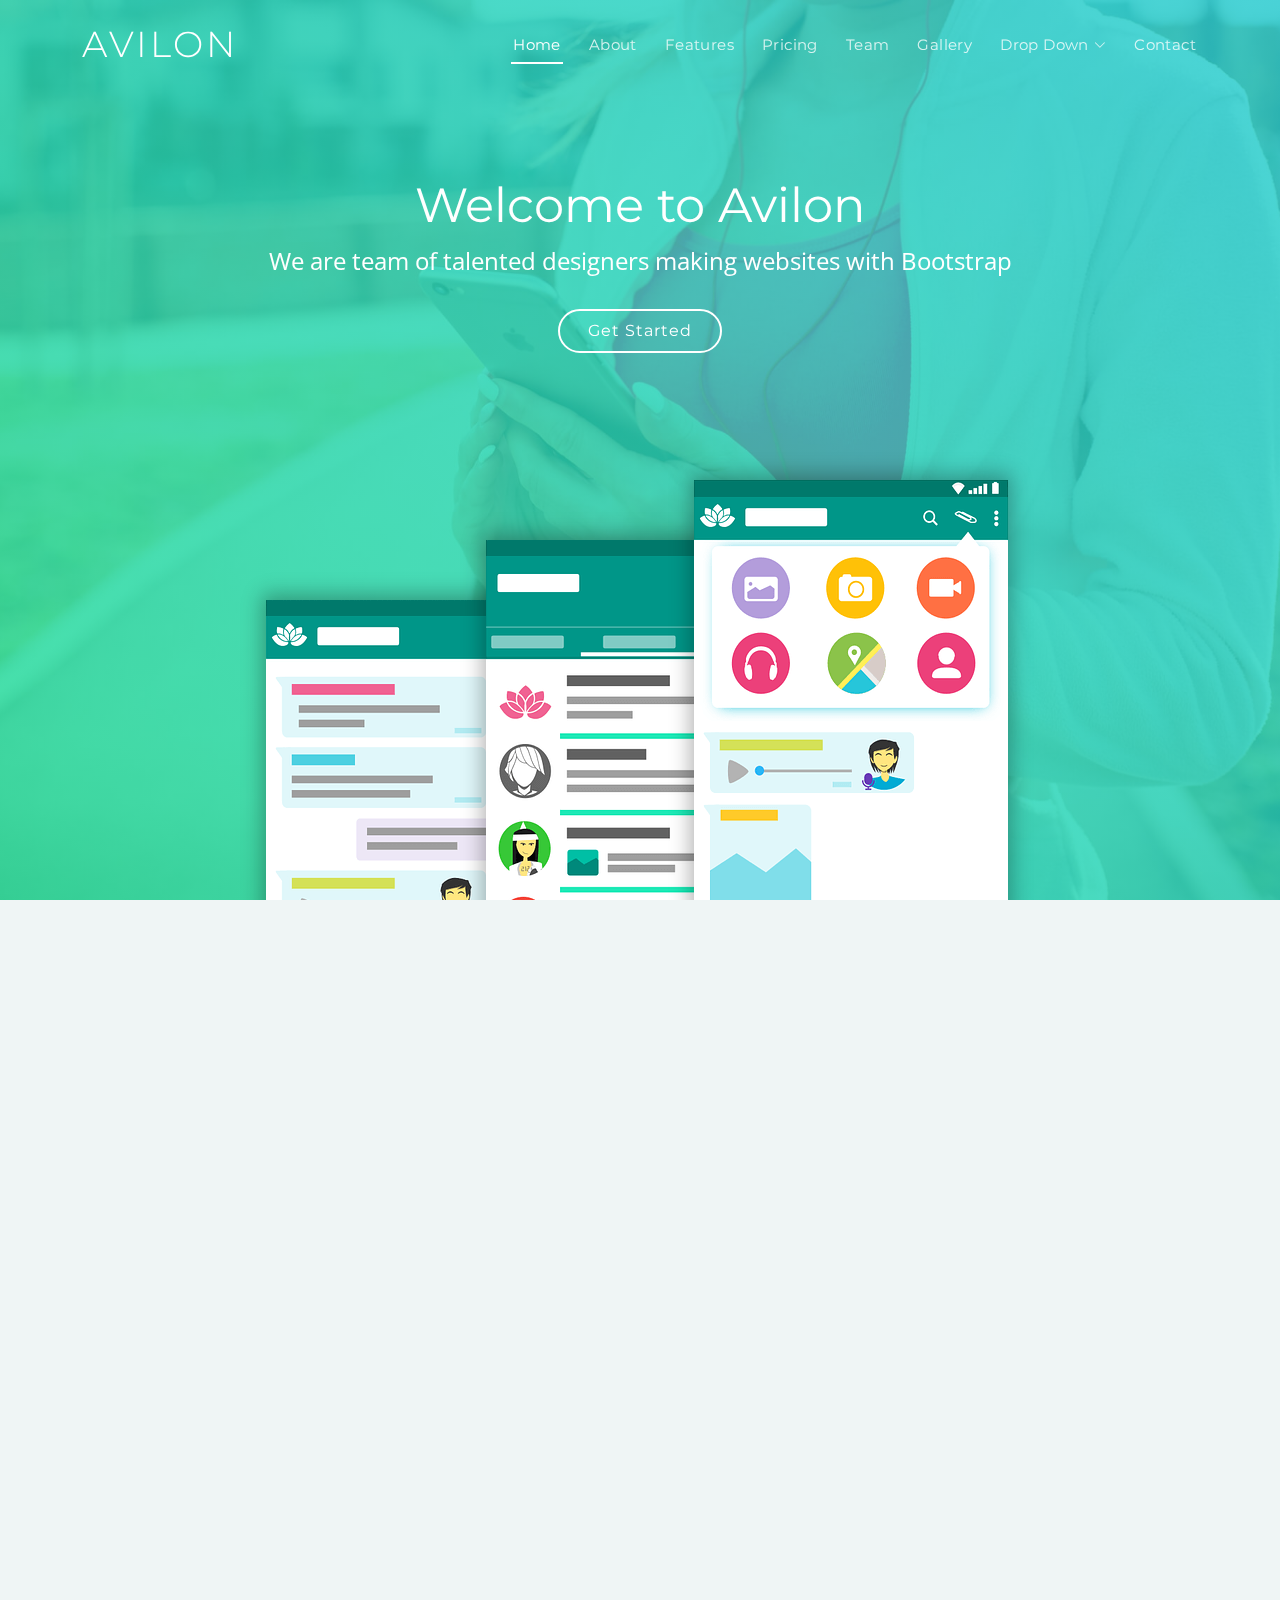
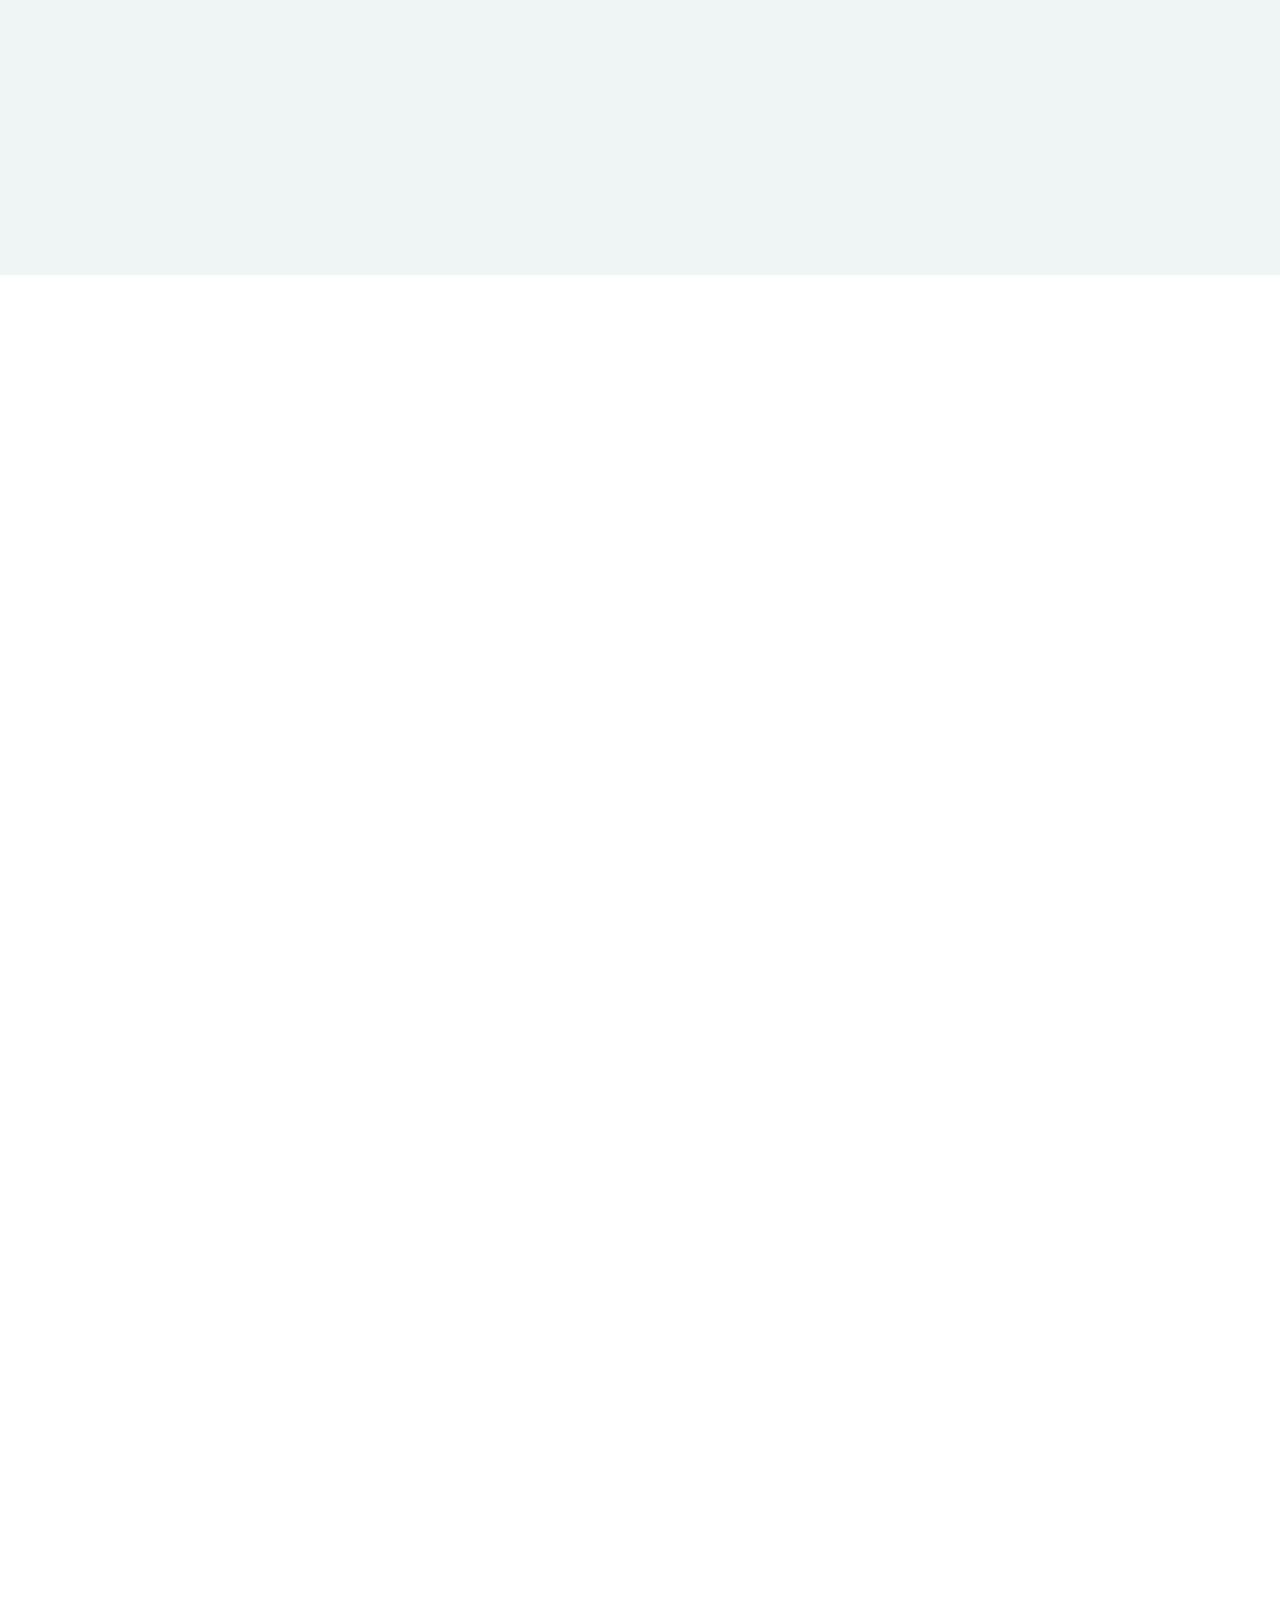
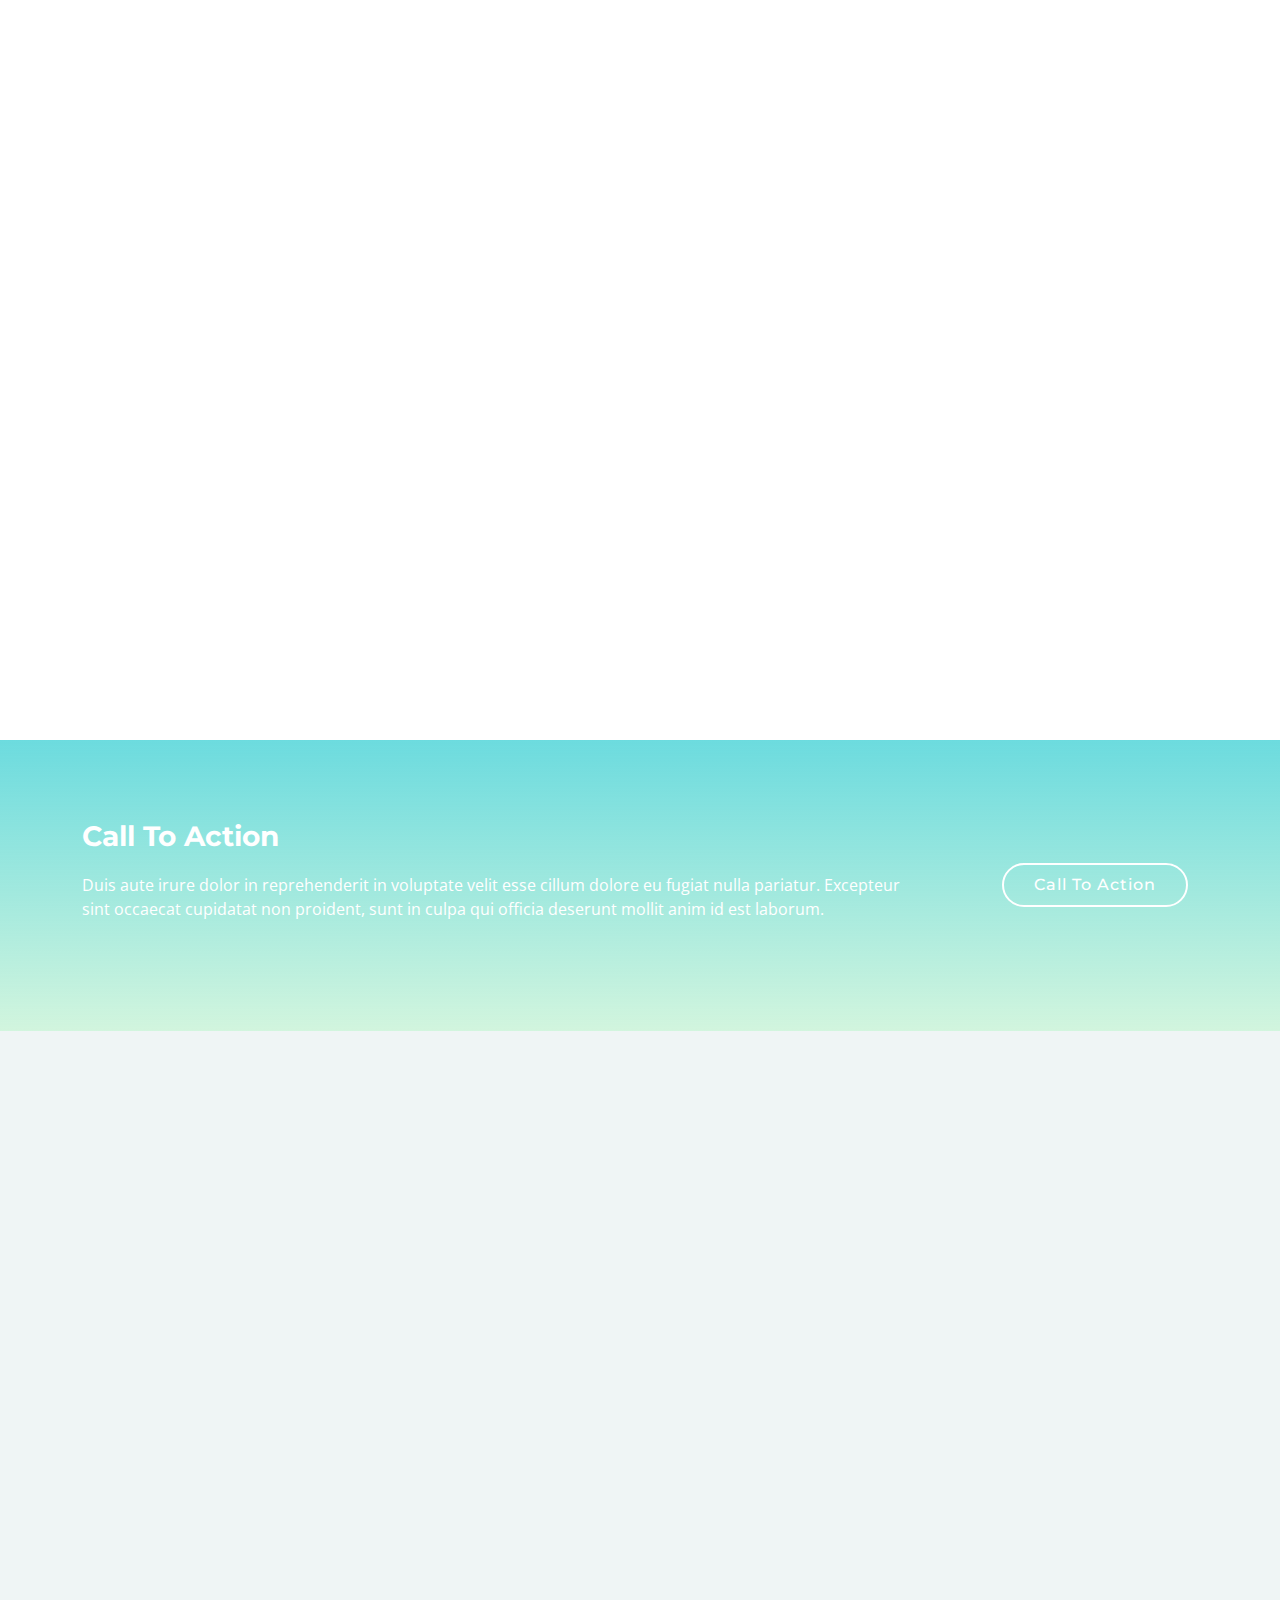
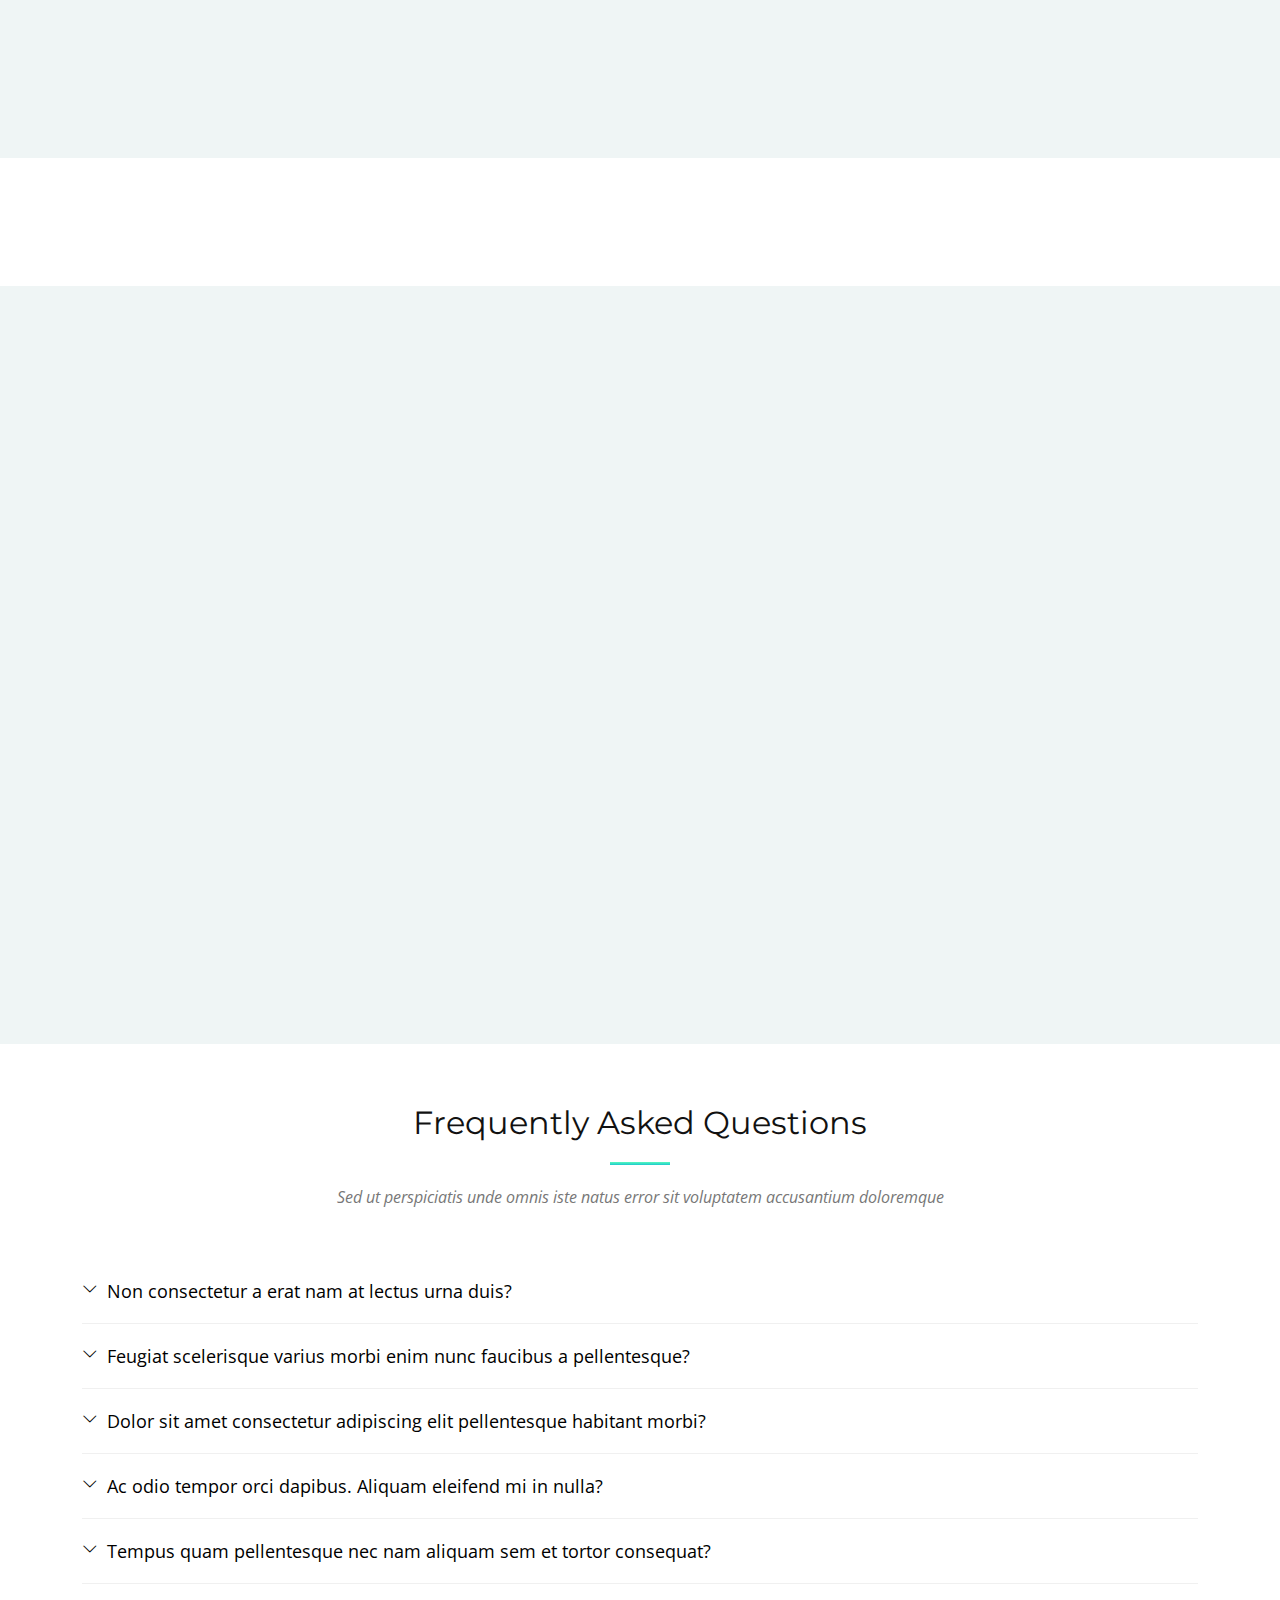
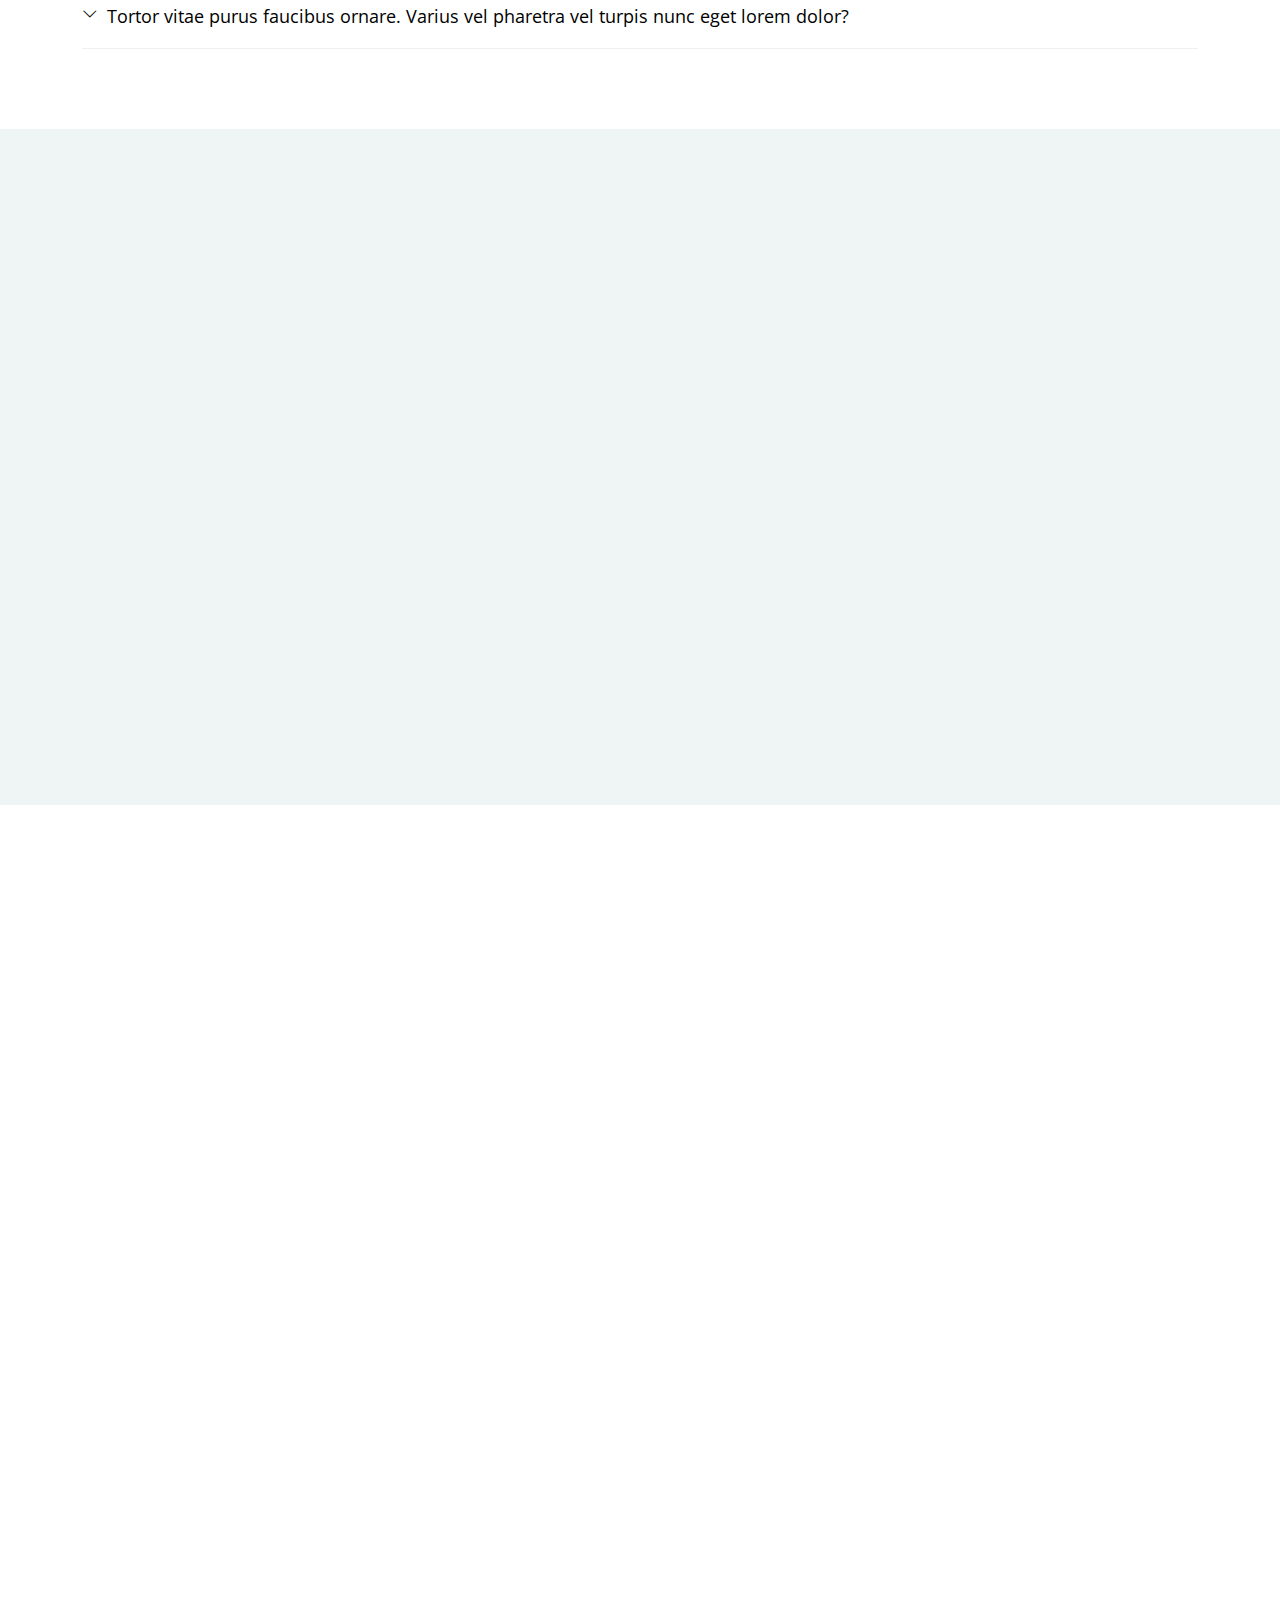
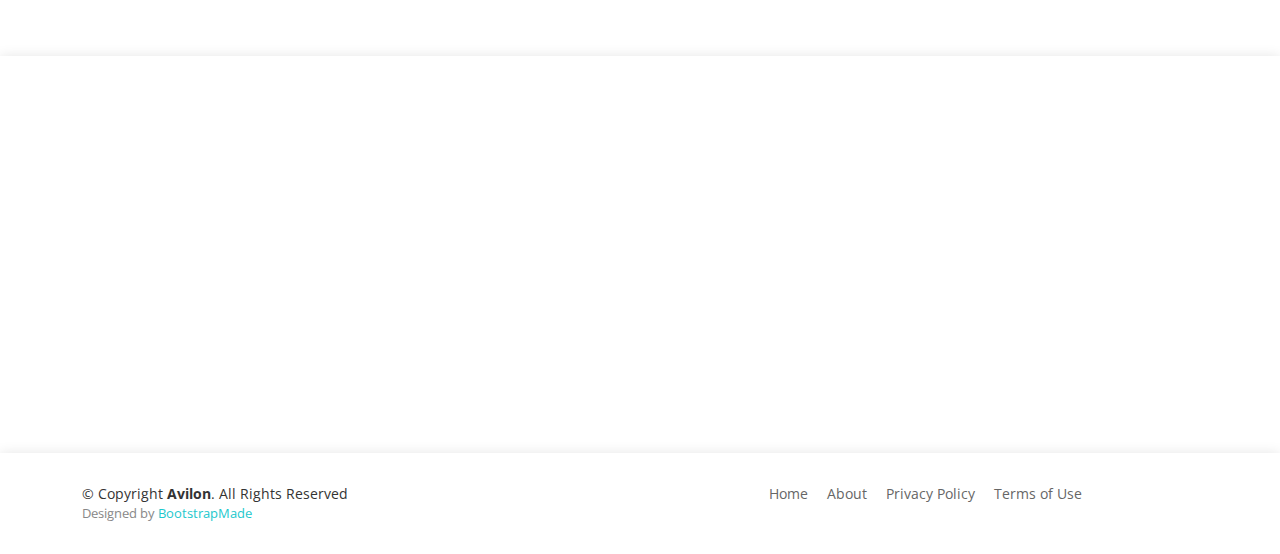
<file: index.html>
<!DOCTYPE html>
<html lang="en">

<head>
  <meta charset="utf-8">
  <meta content="width=device-width, initial-scale=1.0" name="viewport">

  <title>business </title>
  <meta content="" name="description">
  <meta content="" name="keywords">

  <!-- Favicons -->
  <link href="assets/img/favicon.png" rel="icon">
  <link href="assets/img/apple-touch-icon.png" rel="apple-touch-icon">

  <!-- Google Fonts -->
  <link href="https://fonts.googleapis.com/css?family=Montserrat:300,400,500,700|Open+Sans:300,300i,400,400i,700,700i" rel="stylesheet">

  <!-- Vendor CSS Files -->
  <link href="assets/vendor/aos/aos.css" rel="stylesheet">
  <link href="assets/vendor/bootstrap/css/bootstrap.min.css" rel="stylesheet">
  <link href="assets/vendor/bootstrap-icons/bootstrap-icons.css" rel="stylesheet">
  <link href="assets/vendor/glightbox/css/glightbox.min.css" rel="stylesheet">

  <!-- Template Main CSS File -->
  <link href="assets/css/style.css" rel="stylesheet">

  <!-- =======================================================
  * Template Name: Avilon - v4.6.0
  * Template URL: https://bootstrapmade.com/avilon-bootstrap-landing-page-template/
  * Author: BootstrapMade.com
  * License: https://bootstrapmade.com/license/
  ======================================================== -->
</head>

<body>

  <!-- ======= Header ======= -->
  <header id="header" class="fixed-top d-flex align-items-center header-transparent">
    <div class="container d-flex justify-content-between align-items-center">

      <div id="logo">
        <h1><a href="index.html">Avilon</a></h1>
        <!-- Uncomment below if you prefer to use an image logo -->
        <!-- <a href="index.html"><img src="assets/img/logo.png" alt=""></a> -->
      </div>

      <nav id="navbar" class="navbar">
        <ul>
          <li><a class="nav-link scrollto active" href="#hero">Home</a></li>
          <li><a class="nav-link scrollto" href="#about">About</a></li>
          <li><a class="nav-link scrollto" href="#features">Features</a></li>
          <li><a class="nav-link scrollto" href="#pricing">Pricing</a></li>
          <li><a class="nav-link scrollto" href="#team">Team</a></li>
          <li><a class="nav-link scrollto" href="#gallery">Gallery</a></li>
          <li class="dropdown"><a href="#"><span>Drop Down</span> <i class="bi bi-chevron-down"></i></a>
            <ul>
              <li><a href="#">Drop Down 1</a></li>
              <li class="dropdown"><a href="#"><span>Deep Drop Down</span> <i class="bi bi-chevron-right"></i></a>
                <ul>
                  <li><a href="#">Deep Drop Down 1</a></li>
                  <li><a href="#">Deep Drop Down 2</a></li>
                  <li><a href="#">Deep Drop Down 3</a></li>
                  <li><a href="#">Deep Drop Down 4</a></li>
                  <li><a href="#">Deep Drop Down 5</a></li>
                </ul>
              </li>
              <li><a href="#">Drop Down 2</a></li>
              <li><a href="#">Drop Down 3</a></li>
              <li><a href="#">Drop Down 4</a></li>
            </ul>
          </li>
          <li><a class="nav-link scrollto" href="#contact">Contact</a></li>
        </ul>
        <i class="bi bi-list mobile-nav-toggle"></i>
      </nav><!-- .navbar -->
    </div>
  </header><!-- End Header -->

  <!-- ======= Hero Section ======= -->
  <section id="hero">

    <div class="hero-text" data-aos="zoom-out">
      <h2>Welcome to Avilon</h2>
      <p>We are team of talented designers making websites with Bootstrap</p>
      <a href="#about" class="btn-get-started scrollto">Get Started</a>
    </div>

    <div class="product-screens">

      <div class="product-screen-1" data-aos="fade-up" data-aos-delay="400">
        <img src="assets/img/product-screen-1.png" alt="">
      </div>

      <div class="product-screen-2" data-aos="fade-up" data-aos-delay="200">
        <img src="assets/img/product-screen-2.png" alt="">
      </div>

      <div class="product-screen-3" data-aos="fade-up">
        <img src="assets/img/product-screen-3.png" alt="">
      </div>

    </div>

  </section><!-- End Hero Section -->

  <main id="main">

    <!-- ======= About Section ======= -->
    <section id="about" class="section-bg">
      <div class="container-fluid" data-aos="fade-up">
        <div class="section-header">
          <h3 class="section-title">About Us</h3>
          <span class="section-divider"></span>
          <p class="section-description">
            Sed ut perspiciatis unde omnis iste natus error sit voluptatem accusantium doloremque<br>
            sunt in culpa qui officia deserunt mollit anim id est laborum
          </p>
        </div>

        <div class="row">
          <div class="col-lg-6 about-img" data-aos="fade-right" dat-aos-delay="100">
            <img src="assets/img/about-img.jpg" alt="">
          </div>

          <div class="col-lg-6 content" data-aos="fade-left" dat-aos-delay="100">
            <h2>Lorem ipsum dolor sit amet, consectetur adipiscing elite storium paralate</h2>
            <h3>Excepteur sint occaecat cupidatat non proident, sunt in culpa qui officia deserunt mollit anim id est laborum.</h3>
            <p>
              Lorem ipsum dolor sit amet, consectetur adipiscing elit, sed do eiusmod tempor incididunt ut labore et dolore magna aliqua ullamco laboris nisi ut aliquip ex ea commodo consequat.
            </p>

            <ul>
              <li><i class="bi bi-check-circle"></i> Ullamco laboris nisi ut aliquip ex ea commodo consequat.</li>
              <li><i class="bi bi-check-circle"></i> Duis aute irure dolor in reprehenderit in voluptate velit.</li>
              <li><i class="bi bi-check-circle"></i> Ullamco laboris nisi ut aliquip ex ea commodo consequat. Duis aute irure dolor in reprehenderit in voluptate trideta storacalaperda mastiro dolore eu fugiat nulla pariatur.</li>
            </ul>

            <p>
              Ullamco laboris nisi ut aliquip ex ea commodo consequat. Duis aute irure dolor in reprehenderit in voluptate velit esse cillum dolore eu fugiat nulla pariatur. Excepteur sint occaecat cupidatat non proident, sunt in culpa qui officia deserunt mollit anim id est laborum Libero justo laoreet sit amet cursus sit amet dictum sit. Commodo sed egestas egestas fringilla phasellus faucibus scelerisque eleifend donec
            </p>
          </div>
        </div>

      </div>
    </section><!-- End About Section -->

    <!-- ======= Featuress Section ======= -->
    <section id="features">
      <div class="container" data-aos="fade-up">

        <div class="row">

          <div class="col-lg-8 offset-lg-4">
            <div class="section-header">
              <h3 class="section-title">Product Featuress</h3>
              <span class="section-divider"></span>
            </div>
          </div>

          <div class="col-lg-4 col-md-5 features-img">
            <img src="assets/img/product-features.png" alt="" data-aos="fade-right">
          </div>

          <div class="col-lg-8 col-md-7 ">

            <div class="row">

              <div class="col-lg-6 col-md-6 box" data-aos="fade-up">
                <div class="icon"><i class="bi bi-briefcase"></i></div>
                <h4 class="title"><a href="">Lorem Ipsum</a></h4>
                <p class="description">Voluptatum deleniti atque corrupti quos dolores et quas molestias excepturi sint occaecati cupiditate non provident clarida perendo.</p>
              </div>
              <div class="col-lg-6 col-md-6 box" data-aos="fade-up">
                <div class="icon"><i class="bi bi-card-checklist"></i></div>
                <h4 class="title"><a href="">Dolor Sitema</a></h4>
                <p class="description">Minim veniam, quis nostrud exercitation ullamco laboris nisi ut aliquip ex ea commodo consequat tarad limino ata noble dynala mark.</p>
              </div>
              <div class="col-lg-6 col-md-6 box" data-aos="fade-up" dat-aos-delay="100">
                <div class="icon"><i class="bi bi-binoculars"></i></div>
                <h4 class="title"><a href="">Sed ut perspiciatis</a></h4>
                <p class="description">Duis aute irure dolor in reprehenderit in voluptate velit esse cillum dolore eu fugiat nulla pariatur teleca starter sinode park ledo.</p>
              </div>
              <div class="col-lg-6 col-md-6 box" data-aos="fade-up" data-aos-delay="100">
                <div class="icon"><i class="bi bi-brightness-high"></i></div>
                <h4 class="title"><a href="">Magni Dolores</a></h4>
                <p class="description">Excepteur sint occaecat cupidatat non proident, sunt in culpa qui officia deserunt mollit anim id est laborum dinoun trade capsule.</p>
              </div>
            </div>

          </div>

        </div>

      </div>

    </section><!-- End Featuress Section -->

    <!-- ======= Advanced Featuress Section ======= -->
    <section id="advanced-features">

      <div class="features-row section-bg" data-aos="fade-up">
        <div class="container">
          <div class="row">
            <div class="col-12">
              <img class="advanced-feature-img-right wow fadeInRight" src="assets/img/advanced-feature-1.jpg" alt="">
              <div>
                <h2>Duis aute irure dolor in reprehenderit in voluptate velit esse</h2>
                <h3>Excepteur sint occaecat cupidatat non proident, sunt in culpa qui officia deserunt mollit anim id est laborum.</h3>
                <p>Lorem ipsum dolor sit amet, consectetur adipiscing elit, sed do eiusmod tempor incididunt ut labore et dolore magna aliqua. Ut enim ad minim veniam.</p>
                <p>Quis nostrud exercitation ullamco laboris nisi ut aliquip ex ea commodo consequat. Duis aute irure dolor in reprehenderit in voluptate velit esse cillum dolore eu fugiat nulla pariatur. Excepteur sint occaecat cupidatat non proident, sunt in culpa qui officia deserunt mollit anim id est laborum.</p>
              </div>
            </div>
          </div>
        </div>
      </div>

      <div class="features-row" data-aos="fade-up">
        <div class="container">
          <div class="row">
            <div class="col-12">
              <img class="advanced-feature-img-left" src="assets/img/advanced-feature-2.jpg" alt="">
              <div>
                <h2>Duis aute irure dolor in reprehenderit in voluptate velit esse</h2>
                <i class="bi bi-calendar4-week"></i>
                <p>Lorem ipsum dolor sit amet, consectetur adipiscing elit, sed do eiusmod tempor incididunt ut labore et dolore magna aliqua. Ut enim ad minim veniam.</p>
                <i class="bi bi-bar-chart"></i>
                <p>Quis nostrud exercitation ullamco laboris nisi ut aliquip ex ea commodo consequat. Duis aute irure dolor in reprehenderit in voluptate velit esse cillum.</p>
                <i class="bi bi-brightness-high"></i>
                <p>Quis nostrud exercitation ullamco laboris nisi ut aliquip ex ea commodo consequat. Duis aute irure dolor in reprehenderit in voluptate velit esse cillum.</p>
              </div>
            </div>
          </div>
        </div>
      </div>

      <div class="features-row section-bg" data-aos="fade-up">
        <div class="container">
          <div class="row">
            <div class="col-12">
              <img class="advanced-feature-img-right wow fadeInRight" src="assets/img/advanced-feature-3.jpg" alt="">
              <div>
                <h2>Duis aute irure dolor in reprehenderit in voluptate velit esse</h2>
                <h3>Excepteur sint occaecat cupidatat non proident, sunt in culpa qui officia deserunt mollit anim id est laborum.</h3>
                <p>Lorem ipsum dolor sit amet, consectetur adipiscing elit, sed do eiusmod tempor incididunt ut labore et dolore magna aliqua. Ut enim ad minim veniam</p>
                <i class="bi bi-binoculars"></i>
                <p>Quis nostrud exercitation ullamco laboris nisi ut aliquip ex ea commodo consequat. Duis aute irure dolor in reprehenderit in voluptate velit esse cillum dolore eu fugiat nulla pariatur. Excepteur sint occaecat cupidatat non proident, sunt in culpa qui officia deserunt mollit anim id est laborum.</p>
              </div>
            </div>
          </div>
        </div>
      </div>
    </section><!-- End Advanced Featuress Section -->

    <!-- ======= Call To Action Section ======= -->
    <section id="call-to-action">
      <div class="container">
        <div class="row">
          <div class="col-lg-9 text-center text-lg-start">
            <h3 class="cta-title">Call To Action</h3>
            <p class="cta-text"> Duis aute irure dolor in reprehenderit in voluptate velit esse cillum dolore eu fugiat nulla pariatur. Excepteur sint occaecat cupidatat non proident, sunt in culpa qui officia deserunt mollit anim id est laborum.</p>
          </div>
          <div class="col-lg-3 cta-btn-container text-center">
            <a class="cta-btn align-middle" href="#">Call To Action</a>
          </div>
        </div>

      </div>
    </section><!-- End Call To Action Section -->

    <!-- ======= More Features Section ======= -->
    <section id="more-features" class="section-bg">
      <div class="container" data-aos="fade-up">

        <div class="section-header">
          <h3 class="section-title">More Features</h3>
          <span class="section-divider"></span>
          <p class="section-description">Sed ut perspiciatis unde omnis iste natus error sit voluptatem accusantium doloremque</p>
        </div>

        <div class="row gy-4">

          <div class="col-lg-6">
            <div class="box">
              <div class="icon"><i class="bi bi-briefcase"></i></div>
              <h4 class="title"><a href="">Lorem Ipsum</a></h4>
              <p class="description">Voluptatum deleniti atque corrupti quos dolores et quas molestias excepturi sint occaecati cupiditate non provident etiro rabeta lingo.</p>
            </div>
          </div>

          <div class="col-lg-6">
            <div class="box">
              <div class="icon"><i class="bi bi-card-checklist"></i></div>
              <h4 class="title"><a href="">Dolor Sitema</a></h4>
              <p class="description">Minim veniam, quis nostrud exercitation ullamco laboris nisi ut aliquip ex ea commodo consequat tarad limino ata nodera clas.</p>
            </div>
          </div>

          <div class="col-lg-6">
            <div class="box">
              <div class="icon"><i class="bi bi-bar-chart"></i></div>
              <h4 class="title"><a href="">Sed ut perspiciatis</a></h4>
              <p class="description">Duis aute irure dolor in reprehenderit in voluptate velit esse cillum dolore eu fugiat nulla pariatur trinige zareta lobur trade.</p>
            </div>
          </div>

          <div class="col-lg-6">
            <div class="box">
              <div class="icon"><i class="bi bi-binoculars"></i></div>
              <h4 class="title"><a href="">Magni Dolores</a></h4>
              <p class="description">Excepteur sint occaecat cupidatat non proident, sunt in culpa qui officia deserunt mollit anim id est laborum rideta zanox satirente madera</p>
            </div>
          </div>

        </div>
      </div>
    </section><!-- End More Features Section -->

    <!-- ======= Clients Section ======= -->
    <section id="clients">
      <div class="container" data-aos="fade-up">

        <div class="row">

          <div class="col-md-2">
            <img src="assets/img/clients/client-1.png" alt="">
          </div>

          <div class="col-md-2">
            <img src="assets/img/clients/client-2.png" alt="">
          </div>

          <div class="col-md-2">
            <img src="assets/img/clients/client-3.png" alt="">
          </div>

          <div class="col-md-2">
            <img src="assets/img/clients/client-4.png" alt="">
          </div>

          <div class="col-md-2">
            <img src="assets/img/clients/client-5.png" alt="">
          </div>

          <div class="col-md-2">
            <img src="assets/img/clients/client-6.png" alt="">
          </div>

        </div>
      </div>
    </section><!-- End Clients Section -->

    <!-- ======= Pricing Section ======= -->
    <section id="pricing" class="section-bg">
      <div class="container" data-aos="fade-up">

        <div class="section-header">
          <h3 class="section-title">Pricing</h3>
          <span class="section-divider"></span>
          <p class="section-description">Sed ut perspiciatis unde omnis iste natus error sit voluptatem accusantium doloremque</p>
        </div>

        <div class="row">

          <div class="col-lg-4 col-md-6">
            <div class="box">
              <h3>Free</h3>
              <h4><sup>$</sup>0<span> month</span></h4>
              <ul>
                <li><i class="bi bi-check-circle"></i> Quam adipiscing vitae proin</li>
                <li><i class="bi bi-check-circle"></i> Nec feugiat nisl pretium</li>
                <li><i class="bi bi-check-circle"></i> Nulla at volutpat diam uteera</li>
                <li><i class="bi bi-check-circle"></i> Pharetra massa massa ultricies</li>
                <li><i class="bi bi-check-circle"></i> Massa ultricies mi quis hendrerit</li>
              </ul>
              <a href="#" class="get-started-btn">Get Started</a>
            </div>
          </div>

          <div class="col-lg-4 col-md-6">
            <div class="box featured">
              <h3>Business</h3>
              <h4><sup>$</sup>29<span> month</span></h4>
              <ul>
                <li><i class="bi bi-check-circle"></i> Quam adipiscing vitae proin</li>
                <li><i class="bi bi-check-circle"></i> Nec feugiat nisl pretium</li>
                <li><i class="bi bi-check-circle"></i> Nulla at volutpat diam uteera</li>
                <li><i class="bi bi-check-circle"></i> Pharetra massa massa ultricies</li>
                <li><i class="bi bi-check-circle"></i> Massa ultricies mi quis hendrerit</li>
              </ul>
              <a href="#" class="get-started-btn">Get Started</a>
            </div>
          </div>

          <div class="col-lg-4 col-md-6">
            <div class="box">
              <h3>Developer</h3>
              <h4><sup>$</sup>49<span> month</span></h4>
              <ul>
                <li><i class="bi bi-check-circle"></i> Quam adipiscing vitae proin</li>
                <li><i class="bi bi-check-circle"></i> Nec feugiat nisl pretium</li>
                <li><i class="bi bi-check-circle"></i> Nulla at volutpat diam uteera</li>
                <li><i class="bi bi-check-circle"></i> Pharetra massa massa ultricies</li>
                <li><i class="bi bi-check-circle"></i> Massa ultricies mi quis hendrerit</li>
              </ul>
              <a href="#" class="get-started-btn">Get Started</a>
            </div>
          </div>

        </div>
      </div>
    </section><!-- End Pricing Section -->

    <!-- ======= Frequently Asked Questions Section ======= -->
    <section id="faq">
      <div class="container">

        <div class="section-header">
          <h3 class="section-title">Frequently Asked Questions</h3>
          <span class="section-divider"></span>
          <p class="section-description">Sed ut perspiciatis unde omnis iste natus error sit voluptatem accusantium doloremque</p>
        </div>

        <ul class="faq-list">

          <li>
            <div data-bs-toggle="collapse" class="collapsed question" href="#faq1">Non consectetur a erat nam at lectus urna duis? <i class="bi bi-chevron-down icon-show"></i><i class="bi bi-chevron-up icon-close"></i></div>
            <div id="faq1" class="collapse" data-bs-parent=".faq-list">
              <p>
                Feugiat pretium nibh ipsum consequat. Tempus iaculis urna id volutpat lacus laoreet non curabitur gravida. Venenatis lectus magna fringilla urna porttitor rhoncus dolor purus non.
              </p>
            </div>
          </li>

          <li>
            <div data-bs-toggle="collapse" href="#faq2" class="collapsed question">Feugiat scelerisque varius morbi enim nunc faucibus a pellentesque? <i class="bi bi-chevron-down icon-show"></i><i class="bi bi-chevron-up icon-close"></i></div>
            <div id="faq2" class="collapse" data-bs-parent=".faq-list">
              <p>
                Dolor sit amet consectetur adipiscing elit pellentesque habitant morbi. Id interdum velit laoreet id donec ultrices. Fringilla phasellus faucibus scelerisque eleifend donec pretium. Est pellentesque elit ullamcorper dignissim. Mauris ultrices eros in cursus turpis massa tincidunt dui.
              </p>
            </div>
          </li>

          <li>
            <div data-bs-toggle="collapse" href="#faq3" class="collapsed question">Dolor sit amet consectetur adipiscing elit pellentesque habitant morbi? <i class="bi bi-chevron-down icon-show"></i><i class="bi bi-chevron-up icon-close"></i></div>
            <div id="faq3" class="collapse" data-bs-parent=".faq-list">
              <p>
                Eleifend mi in nulla posuere sollicitudin aliquam ultrices sagittis orci. Faucibus pulvinar elementum integer enim. Sem nulla pharetra diam sit amet nisl suscipit. Rutrum tellus pellentesque eu tincidunt. Lectus urna duis convallis convallis tellus. Urna molestie at elementum eu facilisis sed odio morbi quis
              </p>
            </div>
          </li>

          <li>
            <div data-bs-toggle="collapse" href="#faq4" class="collapsed question">Ac odio tempor orci dapibus. Aliquam eleifend mi in nulla? <i class="bi bi-chevron-down icon-show"></i><i class="bi bi-chevron-up icon-close"></i></div>
            <div id="faq4" class="collapse" data-bs-parent=".faq-list">
              <p>
                Dolor sit amet consectetur adipiscing elit pellentesque habitant morbi. Id interdum velit laoreet id donec ultrices. Fringilla phasellus faucibus scelerisque eleifend donec pretium. Est pellentesque elit ullamcorper dignissim. Mauris ultrices eros in cursus turpis massa tincidunt dui.
              </p>
            </div>
          </li>

          <li>
            <div data-bs-toggle="collapse" href="#faq5" class="collapsed question">Tempus quam pellentesque nec nam aliquam sem et tortor consequat? <i class="bi bi-chevron-down icon-show"></i><i class="bi bi-chevron-up icon-close"></i></div>
            <div id="faq5" class="collapse" data-bs-parent=".faq-list">
              <p>
                Molestie a iaculis at erat pellentesque adipiscing commodo. Dignissim suspendisse in est ante in. Nunc vel risus commodo viverra maecenas accumsan. Sit amet nisl suscipit adipiscing bibendum est. Purus gravida quis blandit turpis cursus in
              </p>
            </div>
          </li>

          <li>
            <div data-bs-toggle="collapse" href="#faq6" class="collapsed question">Tortor vitae purus faucibus ornare. Varius vel pharetra vel turpis nunc eget lorem dolor? <i class="bi bi-chevron-down icon-show"></i><i class="bi bi-chevron-up icon-close"></i></div>
            <div id="faq6" class="collapse" data-bs-parent=".faq-list">
              <p>
                Laoreet sit amet cursus sit amet dictum sit amet justo. Mauris vitae ultricies leo integer malesuada nunc vel. Tincidunt eget nullam non nisi est sit amet. Turpis nunc eget lorem dolor sed. Ut venenatis tellus in metus vulputate eu scelerisque. Pellentesque diam volutpat commodo sed egestas egestas fringilla phasellus faucibus. Nibh tellus molestie nunc non blandit massa enim nec.
              </p>
            </div>
          </li>

        </ul>

      </div>
    </section><!-- End Frequently Asked Questions Section -->

    <!-- ======= Team Section ======= -->
    <section id="team" class="section-bg">
      <div class="container" data-aos="fade-up">
        <div class="section-header">
          <h3 class="section-title">Our Team</h3>
          <span class="section-divider"></span>
          <p class="section-description">Sed ut perspiciatis unde omnis iste natus error sit voluptatem accusantium doloremque</p>
        </div>
        <div class="row">
          <div class="col-lg-3 col-md-6">
            <div class="member">
              <div class="pic"><img src="assets/img/team/team-1.jpg" alt=""></div>
              <h4>Walter White</h4>
              <span>Chief Executive Officer</span>
              <div class="social">
                <a href=""><i class="bi bi-twitter"></i></a>
                <a href=""><i class="bi bi-facebook"></i></a>
                <a href=""><i class="bi bi-instagram"></i></a>
                <a href=""><i class="bi bi-linkedin"></i></a>
              </div>
            </div>
          </div>

          <div class="col-lg-3 col-md-6">
            <div class="member">
              <div class="pic"><img src="assets/img/team/team-2.jpg" alt=""></div>
              <h4>Sarah Jhinson</h4>
              <span>Product Manager</span>
              <div class="social">
                <a href=""><i class="bi bi-twitter"></i></a>
                <a href=""><i class="bi bi-facebook"></i></a>
                <a href=""><i class="bi bi-instagram"></i></a>
                <a href=""><i class="bi bi-linkedin"></i></a>
              </div>
            </div>
          </div>

          <div class="col-lg-3 col-md-6">
            <div class="member">
              <div class="pic"><img src="assets/img/team/team-3.jpg" alt=""></div>
              <h4>William Anderson</h4>
              <span>CTO</span>
              <div class="social">
                <a href=""><i class="bi bi-twitter"></i></a>
                <a href=""><i class="bi bi-facebook"></i></a>
                <a href=""><i class="bi bi-instagram"></i></a>
                <a href=""><i class="bi bi-linkedin"></i></a>
              </div>
            </div>
          </div>

          <div class="col-lg-3 col-md-6">
            <div class="member">
              <div class="pic"><img src="assets/img/team/team-4.jpg" alt=""></div>
              <h4>Amanda Jepson</h4>
              <span>Accountant</span>
              <div class="social">
                <a href=""><i class="bi bi-twitter"></i></a>
                <a href=""><i class="bi bi-facebook"></i></a>
                <a href=""><i class="bi bi-instagram"></i></a>
                <a href=""><i class="bi bi-linkedin"></i></a>
              </div>
            </div>
          </div>
        </div>

      </div>
    </section><!-- End Team Section -->

    <!-- ======= Gallery Section ======= -->
    <section id="gallery">
      <div class="container-fluid" data-aos="fade-up">
        <div class="section-header">
          <h3 class="section-title">Gallery</h3>
          <span class="section-divider"></span>
          <p class="section-description">Sed ut perspiciatis unde omnis iste natus error sit voluptatem accusantium doloremque</p>
        </div>

        <div class="row no-gutters">

          <div class="col-lg-4 col-md-6">
            <div class="gallery-item">
              <a href="assets/img/gallery/gallery-1.jpg" data-gall="portfolioGallery" class="gallery-lightbox">
                <img src="assets/img/gallery/gallery-1.jpg" alt="">
              </a>
            </div>
          </div>

          <div class="col-lg-4 col-md-6">
            <div class="gallery-item">
              <a href="assets/img/gallery/gallery-2.jpg" data-gall="portfolioGallery" class="gallery-lightbox">
                <img src="assets/img/gallery/gallery-2.jpg" alt="">
              </a>
            </div>
          </div>

          <div class="col-lg-4 col-md-6">
            <div class="gallery-item">
              <a href="assets/img/gallery/gallery-3.jpg" data-gall="portfolioGallery" class="gallery-lightbox">
                <img src="assets/img/gallery/gallery-3.jpg" alt="">
              </a>
            </div>
          </div>

          <div class="col-lg-4 col-md-6">
            <div class="gallery-item">
              <a href="assets/img/gallery/gallery-4.jpg" data-gall="portfolioGallery" class="gallery-lightbox">
                <img src="assets/img/gallery/gallery-4.jpg" alt="">
              </a>
            </div>
          </div>

          <div class="col-lg-4 col-md-6">
            <div class="gallery-item">
              <a href="assets/img/gallery/gallery-5.jpg" data-gall="portfolioGallery" class="gallery-lightbox">
                <img src="assets/img/gallery/gallery-5.jpg" alt="">
              </a>
            </div>
          </div>

          <div class="col-lg-4 col-md-6">
            <div class="gallery-item">
              <a href="assets/img/gallery/gallery-6.jpg" data-gall="portfolioGallery" class="gallery-lightbox">
                <img src="assets/img/gallery/gallery-6.jpg" alt="">
              </a>
            </div>
          </div>

        </div>

      </div>
    </section><!-- End Gallery Section -->

    <!-- ======= Contact Section ======= -->
    <section id="contact">
      <div class="container" data-aos="fade-up">
        <div class="row">

          <div class="col-lg-4 col-md-4">
            <div class="contact-about">
              <h3>Avilon</h3>
              <p>Cras fermentum odio eu feugiat. Justo eget magna fermentum iaculis eu non diam phasellus. Scelerisque felis imperdiet proin fermentum leo. Amet volutpat consequat mauris nunc congue.</p>
              <div class="social-links">
                <a href="#" class="twitter"><i class="bi bi-twitter"></i></a>
                <a href="#" class="facebook"><i class="bi bi-facebook"></i></a>
                <a href="#" class="instagram"><i class="bi bi-instagram"></i></a>
                <a href="#" class="instagram"><i class="bi bi-instagram"></i></a>
                <a href="#" class="linkedin"><i class="bi bi-linkedin"></i></a>
              </div>
            </div>
          </div>

          <div class="col-lg-3 col-md-4">
            <div class="info">
              <div>
                <i class="bi bi-geo-alt"></i>
                <p>A108 Adam Street<br>New York, NY 535022</p>
              </div>

              <div>
                <i class="bi bi-envelope"></i>
                <p>info@example.com</p>
              </div>

              <div>
                <i class="bi bi-phone"></i>
                <p>+1 5589 55488 55s</p>
              </div>

            </div>
          </div>

          <div class="col-lg-5 col-md-8">
            <div class="form">
              <form action="forms/contact.php" method="post" role="form" class="php-email-form">
                <div class="row">
                  <div class="form-group col-lg-6">
                    <input type="text" name="name" class="form-control" id="name" placeholder="Your Name" data-rule="minlen:4" data-msg="Please enter at least 4 chars">
                  </div>
                  <div class="form-group col-lg-6 mt-3 mt-lg-0">
                    <input type="email" class="form-control" name="email" id="email" placeholder="Your Email" data-rule="email" data-msg="Please enter a valid email">
                  </div>
                </div>
                <div class="form-group mt-3">
                  <input type="text" class="form-control" name="subject" id="subject" placeholder="Subject" data-rule="minlen:4" data-msg="Please enter at least 8 chars of subject">
                </div>
                <div class="form-group mt-3">
                  <textarea class="form-control" name="message" rows="5" placeholder="Message" required></textarea>
                </div>
                <div class="my-3">
                  <div class="loading">Loading</div>
                  <div class="error-message"></div>
                  <div class="sent-message">Your message has been sent. Thank you!</div>
                </div>
                <div class="text-center"><button type="submit" title="Send Message">Send Message</button></div>
              </form>
            </div>
          </div>

        </div>

      </div>
    </section><!-- End Contact Section -->

  </main><!-- End #main -->

  <!-- ======= Footer ======= -->
  <footer id="footer">
    <div class="container">
      <div class="row">
        <div class="col-lg-6 text-lg-start text-center">
          <div class="copyright">
            &copy; Copyright <strong>Avilon</strong>. All Rights Reserved
          </div>
          <div class="credits">
            <!--
            All the links in the footer should remain intact.
            You can delete the links only if you purchased the pro version.
            Licensing information: https://bootstrapmade.com/license/
            Purchase the pro version with working PHP/AJAX contact form: https://bootstrapmade.com/buy/?theme=Avilon
          -->
            Designed by <a href="https://bootstrapmade.com/">BootstrapMade</a>
          </div>
        </div>
        <div class="col-lg-6">
          <nav class="footer-links text-lg-right text-center pt-2 pt-lg-0">
            <a href="#intro" class="scrollto">Home</a>
            <a href="#about" class="scrollto">About</a>
            <a href="#">Privacy Policy</a>
            <a href="#">Terms of Use</a>
          </nav>
        </div>
      </div>
    </div>
  </footer><!-- End  Footer -->

  <a href="#" class="back-to-top d-flex align-items-center justify-content-center"><i class="bi bi-chevron-up"></i></a>

  <!-- Vendor JS Files -->
  <script src="assets/vendor/aos/aos.js"></script>
  <script src="assets/vendor/bootstrap/js/bootstrap.bundle.min.js"></script>
  <script src="assets/vendor/glightbox/js/glightbox.min.js"></script>
  <script src="assets/vendor/php-email-form/validate.js"></script>

  <!-- Template Main JS File -->
  <script src="assets/js/main.js"></script>

</body>

</html>
</file>
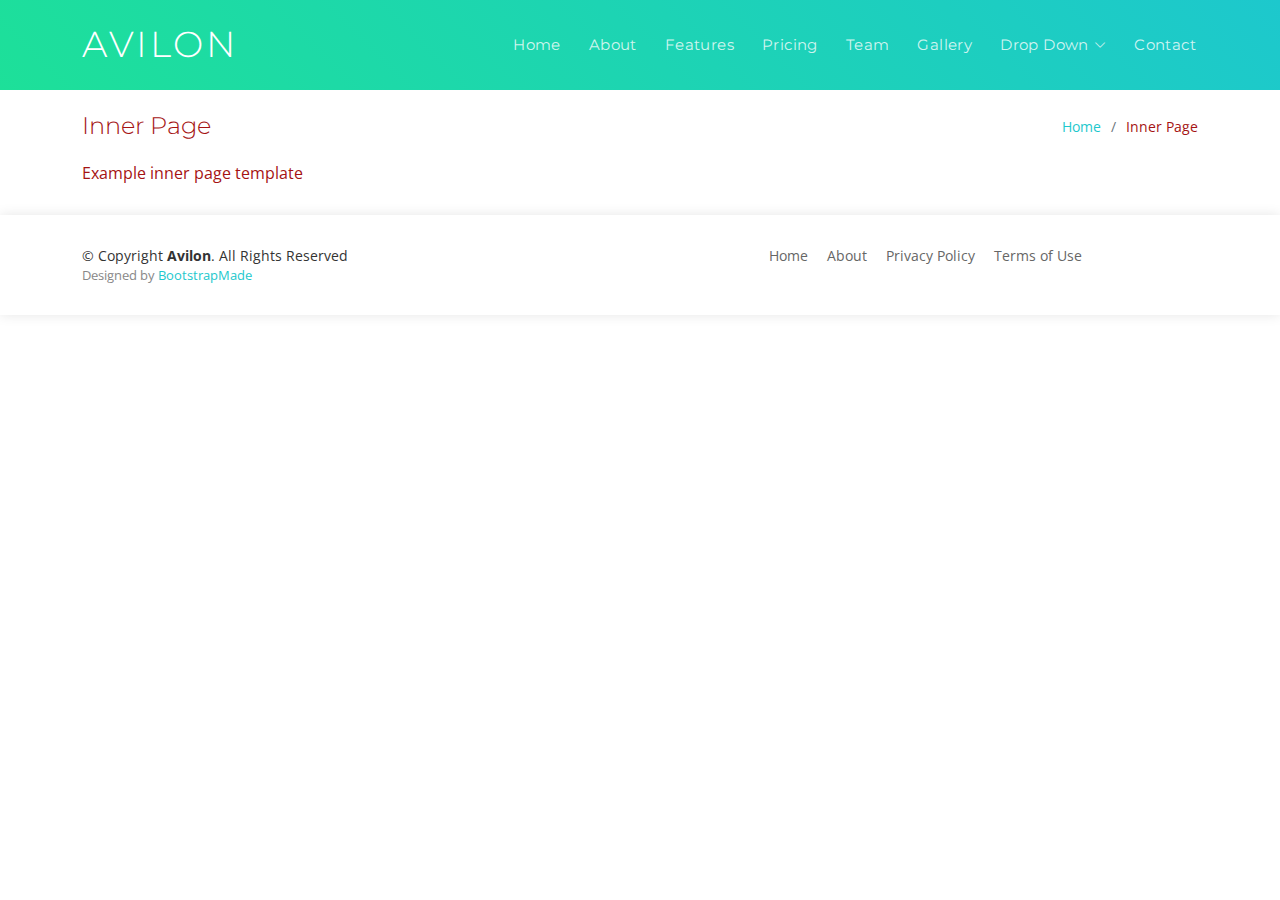
<file: inner-page.html>
<!DOCTYPE html>
<html lang="en">

<head>
  <meta charset="utf-8">
  <meta content="width=device-width, initial-scale=1.0" name="viewport">

  <title> business </title>
  <meta content="" name="description">
  <meta content="" name="keywords">

  <!-- Favicons -->
  <link href="assets/img/favicon.png" rel="icon">
  <link href="assets/img/apple-touch-icon.png" rel="apple-touch-icon">

  <!-- Google Fonts -->
  <link href="https://fonts.googleapis.com/css?family=Montserrat:300,400,500,700|Open+Sans:300,300i,400,400i,700,700i" rel="stylesheet">

  <!-- Vendor CSS Files -->
  <link href="assets/vendor/aos/aos.css" rel="stylesheet">
  <link href="assets/vendor/bootstrap/css/bootstrap.min.css" rel="stylesheet">
  <link href="assets/vendor/bootstrap-icons/bootstrap-icons.css" rel="stylesheet">
  <link href="assets/vendor/glightbox/css/glightbox.min.css" rel="stylesheet">

  <!-- Template Main CSS File -->
  <link href="assets/css/style.css" rel="stylesheet">

  <!-- =======================================================
  * Template Name: Avilon - v4.6.0
  * Template URL: https://bootstrapmade.com/avilon-bootstrap-landing-page-template/
  * Author: BootstrapMade.com
  * License: https://bootstrapmade.com/license/
  ======================================================== -->
</head>

<body>

  <!-- ======= Header ======= -->
  <header id="header" class="fixed-top d-flex align-items-center ">
    <div class="container d-flex justify-content-between align-items-center">

      <div id="logo">
        <h1><a href="index.html">Avilon</a></h1>
        <!-- Uncomment below if you prefer to use an image logo -->
        <!-- <a href="index.html"><img src="assets/img/logo.png" alt=""></a> -->
      </div>

      <nav id="navbar" class="navbar">
        <ul>
          <li><a class="nav-link scrollto " href="#hero">Home</a></li>
          <li><a class="nav-link scrollto" href="#about">About</a></li>
          <li><a class="nav-link scrollto" href="#features">Features</a></li>
          <li><a class="nav-link scrollto" href="#pricing">Pricing</a></li>
          <li><a class="nav-link scrollto" href="#team">Team</a></li>
          <li><a class="nav-link scrollto" href="#gallery">Gallery</a></li>
          <li class="dropdown"><a href="#"><span>Drop Down</span> <i class="bi bi-chevron-down"></i></a>
            <ul>
              <li><a href="#">Drop Down 1</a></li>
              <li class="dropdown"><a href="#"><span>Deep Drop Down</span> <i class="bi bi-chevron-right"></i></a>
                <ul>
                  <li><a href="#">Deep Drop Down 1</a></li>
                  <li><a href="#">Deep Drop Down 2</a></li>
                  <li><a href="#">Deep Drop Down 3</a></li>
                  <li><a href="#">Deep Drop Down 4</a></li>
                  <li><a href="#">Deep Drop Down 5</a></li>
                </ul>
              </li>
              <li><a href="#">Drop Down 2</a></li>
              <li><a href="#">Drop Down 3</a></li>
              <li><a href="#">Drop Down 4</a></li>
            </ul>
          </li>
          <li><a class="nav-link scrollto" href="#contact">Contact</a></li>
        </ul>
        <i class="bi bi-list mobile-nav-toggle"></i>
      </nav><!-- .navbar -->
    </div>
  </header><!-- End Header -->

  <main id="main">

    <!-- ======= Breadcrumbs Section ======= -->
    <section class="breadcrumbs">
      <div class="container">

        <div class="d-flex justify-content-between align-items-center">
          <h2>Inner Page</h2>
          <ol>
            <li><a href="index.html">Home</a></li>
            <li>Inner Page</li>
          </ol>
        </div>

      </div>
    </section><!-- End Breadcrumbs Section -->

    <section class="inner-page">
      <div class="container">
        <p>
          Example inner page template
        </p>
      </div>
    </section>

  </main><!-- End #main -->

  <!-- ======= Footer ======= -->
  <footer id="footer">
    <div class="container">
      <div class="row">
        <div class="col-lg-6 text-lg-start text-center">
          <div class="copyright">
            &copy; Copyright <strong>Avilon</strong>. All Rights Reserved
          </div>
          <div class="credits">
            <!--
            All the links in the footer should remain intact.
            You can delete the links only if you purchased the pro version.
            Licensing information: https://bootstrapmade.com/license/
            Purchase the pro version with working PHP/AJAX contact form: https://bootstrapmade.com/buy/?theme=Avilon
          -->
            Designed by <a href="https://bootstrapmade.com/">BootstrapMade</a>
          </div>
        </div>
        <div class="col-lg-6">
          <nav class="footer-links text-lg-right text-center pt-2 pt-lg-0">
            <a href="#intro" class="scrollto">Home</a>
            <a href="#about" class="scrollto">About</a>
            <a href="#">Privacy Policy</a>
            <a href="#">Terms of Use</a>
          </nav>
        </div>
      </div>
    </div>
  </footer><!-- End  Footer -->

  <a href="#" class="back-to-top d-flex align-items-center justify-content-center"><i class="bi bi-chevron-up"></i></a>

  <!-- Vendor JS Files -->
  <script src="assets/vendor/aos/aos.js"></script>
  <script src="assets/vendor/bootstrap/js/bootstrap.bundle.min.js"></script>
  <script src="assets/vendor/glightbox/js/glightbox.min.js"></script>
  <script src="assets/vendor/php-email-form/validate.js"></script>

  <!-- Template Main JS File -->
  <script src="assets/js/main.js"></script>

</body>

</html>
</file>
<file: assets/css/style.css>
/**
* Template Name: Avilon - v4.6.0
* Template URL: https://bootstrapmade.com/avilon-bootstrap-landing-page-template/
* Author: BootstrapMade.com
* License: https://bootstrapmade.com/license/
*/

/*--------------------------------------------------------------
# General
--------------------------------------------------------------*/
body {
  background: #fff;
  color: #a51313;
  font-family: "Open Sans", sans-serif;
  overflow-x: hidden;
}

a {
  color: #1dc8cd;
  text-decoration: none;
  transition: 0.5s;
}

a:hover, a:active, a:focus {
  color: #1dc9ce;
  outline: none;
  text-decoration: none;
}

p {
  padding: 0;
  margin: 0 0 30px 0;
}

h1, h2, h3, h4, h5, h6 {
  font-family: "Montserrat", sans-serif;
  font-weight: 400;
  margin: 0 0 20px 0;
  padding: 0;
}

/*--------------------------------------------------------------
# Back to top button
--------------------------------------------------------------*/
.back-to-top {
  position: fixed;
  background: linear-gradient(45deg, #1de099, #1dc8cd);
  color: #fff;
  border-radius: 4px 4px 0 0;
  right: 15px;
  bottom: 0;
  transition: none;
  visibility: hidden;
  opacity: 0;
  width: 64px;
  height: 34px;
}
.back-to-top i {
  line-height: 0;
  font-size: 20px;
}
.back-to-top:focus {
  background: linear-gradient(45deg, #1de099, #1dc8cd);
  color: #fff;
  outline: none;
}
.back-to-top:hover {
  background: #1dc8cd;
  color: #fff;
}
.back-to-top.active {
  visibility: visible;
  opacity: 1;
}

/*--------------------------------------------------------------
# Header
--------------------------------------------------------------*/
#header {
  height: 90px;
  transition: all 0.5s;
  z-index: 997;
  background: linear-gradient(45deg, #1de099, #1dc8cd);
}
#header.header-transparent {
  background: transparent;
}
#header.header-scrolled {
  background: linear-gradient(45deg, #1de099, #1dc8cd);
  height: 70px;
  transition: all 0.5s;
}
#header #logo h1 {
  font-size: 36px;
  padding: 0;
  margin: 0;
  display: inline-block;
  font-family: "Montserrat", sans-serif;
  font-weight: 300;
  letter-spacing: 3px;
  text-transform: uppercase;
}
#header #logo h1 a, #header #logo h1 a:hover {
  color: #fff;
}
@media (max-width: 768px) {
  #header #logo h1 {
    font-size: 28px;
  }
  #header #logo img {
    max-height: 40px;
  }
}

/*--------------------------------------------------------------
# Navigation Menu
--------------------------------------------------------------*/
/**
* Desktop Navigation 
*/
.navbar {
  padding: 0;
}
.navbar ul {
  margin: 0;
  padding: 0;
  display: flex;
  list-style: none;
  align-items: center;
}
.navbar li {
  position: relative;
}
.navbar > ul > li {
  white-space: nowrap;
  padding: 10px 0 10px 24px;
}
.navbar a, .navbar a:focus {
  display: flex;
  align-items: center;
  justify-content: space-between;
  font-family: "Montserrat", sans-serif;
  color: rgba(255, 255, 255, 0.8);
  font-size: 15px;
  padding: 0 2px;
  white-space: nowrap;
  transition: 0.3s;
  letter-spacing: 0.4px;
  position: relative;
}
.navbar a i, .navbar a:focus i {
  font-size: 12px;
  line-height: 0;
  margin-left: 5px;
}
.navbar > ul > li > a:before {
  content: "";
  position: absolute;
  width: 100%;
  height: 2px;
  bottom: -8px;
  left: 0;
  background-color: #fff;
  visibility: hidden;
  transform: scaleX(0);
  transition: all 0.3s ease-in-out 0s;
}
.navbar a:hover:before, .navbar li:hover > a:before, .navbar .active:before {
  visibility: visible;
  transform: scaleX(1);
}
.navbar a:hover, .navbar .active, .navbar .active:focus, .navbar li:hover > a {
  color: #fff;
}
.navbar .dropdown ul {
  display: block;
  position: absolute;
  left: 24px;
  top: calc(100% + 30px);
  margin: 0;
  padding: 10px 0;
  z-index: 99;
  opacity: 0;
  visibility: hidden;
  background: #fff;
  box-shadow: 0px 0px 30px rgba(127, 137, 161, 0.25);
  transition: 0.3s;
}
.navbar .dropdown ul li {
  min-width: 200px;
}
.navbar .dropdown ul a {
  padding: 10px 20px;
  font-size: 14px;
  text-transform: none;
  color: #333333;
}
.navbar .dropdown ul a i {
  font-size: 12px;
}
.navbar .dropdown ul a:hover, .navbar .dropdown ul .active:hover, .navbar .dropdown ul li:hover > a {
  color: #1dc8cd;
}
.navbar .dropdown:hover > ul {
  opacity: 1;
  top: 100%;
  visibility: visible;
}
.navbar .dropdown .dropdown ul {
  top: 0;
  left: calc(100% - 30px);
  visibility: hidden;
}
.navbar .dropdown .dropdown:hover > ul {
  opacity: 1;
  top: 0;
  left: 100%;
  visibility: visible;
}
@media (max-width: 1366px) {
  .navbar .dropdown .dropdown ul {
    left: -90%;
  }
  .navbar .dropdown .dropdown:hover > ul {
    left: -100%;
  }
}

/**
* Mobile Navigation 
*/
.mobile-nav-toggle {
  color: #fff;
  font-size: 28px;
  cursor: pointer;
  display: none;
  line-height: 0;
  transition: 0.5s;
}

@media (max-width: 991px) {
  .mobile-nav-toggle {
    display: block;
  }

  .navbar ul {
    display: none;
  }
}
.navbar-mobile {
  position: fixed;
  overflow: hidden;
  top: 0;
  right: 0;
  left: 0;
  bottom: 0;
  background: rgba(26, 26, 26, 0.9);
  transition: 0.3s;
  z-index: 999;
}
.navbar-mobile .mobile-nav-toggle {
  position: absolute;
  top: 15px;
  right: 15px;
}
.navbar-mobile ul {
  display: block;
  position: absolute;
  top: 55px;
  right: 15px;
  bottom: 15px;
  left: 15px;
  padding: 10px 0;
  background-color: #fff;
  overflow-y: auto;
  transition: 0.3s;
}
.navbar-mobile > ul > li {
  padding: 0;
}
.navbar-mobile a:hover:before, .navbar-mobile li:hover > a:before, .navbar-mobile .active:before {
  visibility: hidden;
}
.navbar-mobile a, .navbar-mobile a:focus {
  padding: 10px 20px;
  font-size: 15px;
  color: #333333;
}
.navbar-mobile a:hover, .navbar-mobile .active, .navbar-mobile li:hover > a {
  color: #1dc8cd;
}
.navbar-mobile .getstarted, .navbar-mobile .getstarted:focus {
  margin: 15px;
}
.navbar-mobile .dropdown ul {
  position: static;
  display: none;
  margin: 10px 20px;
  padding: 10px 0;
  z-index: 99;
  opacity: 1;
  visibility: visible;
  background: #fff;
  box-shadow: 0px 0px 30px rgba(127, 137, 161, 0.25);
}
.navbar-mobile .dropdown ul li {
  min-width: 200px;
}
.navbar-mobile .dropdown ul a {
  padding: 10px 20px;
}
.navbar-mobile .dropdown ul a i {
  font-size: 12px;
}
.navbar-mobile .dropdown ul a:hover, .navbar-mobile .dropdown ul .active:hover, .navbar-mobile .dropdown ul li:hover > a {
  color: #1dc8cd;
}
.navbar-mobile .dropdown > .dropdown-active {
  display: block;
}

/*--------------------------------------------------------------
# Hero Section
--------------------------------------------------------------*/
#hero {
  width: 100%;
  height: 100vh;
  background: linear-gradient(45deg, rgba(29, 224, 153, 0.8), rgba(29, 200, 205, 0.8)), url("../img/hero-bg.jpg") center top no-repeat;
  background-size: cover;
  position: relative;
}
@media (min-width: 1025px) {
  #hero {
    background-attachment: fixed;
  }
}
@media (max-height: 640px) {
  #hero {
    height: 120vh;
  }
}
#hero .hero-text {
  position: absolute;
  left: 0;
  top: 60px;
  right: 0;
  height: calc(50% - 60px);
  display: flex;
  align-items: center;
  justify-content: center;
  text-align: center;
  flex-direction: column;
}
#hero h2 {
  margin: 30px 0 10px 0;
  padding: 0 15px;
  font-size: 48px;
  font-weight: 400;
  line-height: 56px;
  color: #fff;
}
@media (max-width: 768px) {
  #hero h2 {
    font-size: 28px;
    line-height: 36px;
  }
}
#hero p {
  color: #fff;
  margin-bottom: 20px;
  padding: 0 15px;
  font-size: 24px;
}
@media (max-width: 768px) {
  #hero p {
    font-size: 18px;
    line-height: 24px;
    margin-bottom: 20px;
  }
}
#hero .btn-get-started {
  font-family: "Montserrat", sans-serif;
  font-weight: 400;
  font-size: 16px;
  letter-spacing: 1px;
  display: inline-block;
  padding: 8px 28px;
  border-radius: 50px;
  transition: 0.5s;
  margin: 10px;
  border: 2px solid #fff;
  color: #fff;
}
#hero .btn-get-started:hover {
  color: #1dc8cd;
  background: #fff;
}
#hero .product-screens {
  position: absolute;
  left: 0;
  right: 0;
  bottom: 0;
  overflow: hidden;
  text-align: center;
  width: 100%;
  height: 50%;
}
#hero .product-screens img {
  box-shadow: 0px -2px 19px 4px rgba(0, 0, 0, 0.29);
}
#hero .product-screens .product-screen-1 {
  position: absolute;
  z-index: 30;
  left: calc(50% + 54px);
  bottom: 0;
  top: 30px;
}
#hero .product-screens .product-screen-2 {
  position: absolute;
  z-index: 20;
  left: calc(50% - 154px);
  bottom: 0;
  top: 90px;
}
#hero .product-screens .product-screen-3 {
  position: absolute;
  z-index: 10;
  left: calc(50% - 374px);
  bottom: 0;
  top: 150px;
}
@media (max-width: 767px) {
  #hero .product-screens .product-screen-1 {
    position: static;
    padding-top: 30px;
  }
  #hero .product-screens .product-screen-2, #hero .product-screens .product-screen-3 {
    display: none;
  }
}

/*--------------------------------------------------------------
# Sections
--------------------------------------------------------------*/
section {
  overflow: hidden;
}

/* Sections Header
--------------------------------*/
.section-header .section-title {
  font-size: 32px;
  color: #111;
  text-align: center;
  font-weight: 400;
}
.section-header .section-description {
  text-align: center;
  padding-bottom: 40px;
  color: #777;
  font-style: italic;
}
.section-header .section-divider {
  display: block;
  width: 60px;
  height: 3px;
  background: #1dc8cd;
  background: linear-gradient(0deg, #1dc8cd 0%, #55fabe 100%);
  margin: 0 auto;
  margin-bottom: 20px;
}

/* Section with background
--------------------------------*/
.section-bg {
  background: #eff5f5;
}

/*--------------------------------------------------------------
# Breadcrumbs
--------------------------------------------------------------*/
.breadcrumbs {
  padding: 20px 0;
  min-height: 40px;
  margin-top: 92px;
}
@media (max-width: 992px) {
  .breadcrumbs {
    margin-top: 68px;
  }
}
.breadcrumbs h2 {
  font-size: 24px;
  font-weight: 300;
  margin: 0;
}
@media (max-width: 992px) {
  .breadcrumbs h2 {
    margin: 0 0 10px 0;
  }
}
.breadcrumbs ol {
  display: flex;
  flex-wrap: wrap;
  list-style: none;
  padding: 0;
  margin: 0;
  font-size: 14px;
}
.breadcrumbs ol li + li {
  padding-left: 10px;
}
.breadcrumbs ol li + li::before {
  display: inline-block;
  padding-right: 10px;
  color: #6c757d;
  content: "/";
}
@media (max-width: 768px) {
  .breadcrumbs .d-flex {
    display: block !important;
  }
  .breadcrumbs ol {
    display: block;
  }
  .breadcrumbs ol li {
    display: inline-block;
  }
}

/* About Us Section
--------------------------------*/
#about {
  padding: 60px 0;
  overflow: hidden;
}
#about .about-img {
  height: 510px;
  overflow: hidden;
}
#about .about-img img {
  margin-left: -15px;
  max-width: 100%;
}
@media (max-width: 768px) {
  #about .about-img {
    height: auto;
  }
  #about .about-img img {
    margin-left: 0;
    padding-bottom: 30px;
  }
}
#about .content .h2 {
  color: #333;
  font-weight: 300;
  font-size: 24px;
}
#about .content h3 {
  color: #777;
  font-weight: 300;
  font-size: 18px;
  line-height: 26px;
  font-style: italic;
}
#about .content p {
  line-height: 26px;
}
#about .content p:last-child {
  margin-bottom: 0;
}
#about .content i {
  font-size: 20px;
  padding-right: 4px;
  color: #1dc8cd;
}
#about .content ul {
  list-style: none;
  padding: 0;
}
#about .content ul li {
  padding-bottom: 10px;
}

/* Product Featuress Section
--------------------------------*/
#features {
  background: #fff;
  padding: 60px 0 0 0;
  overflow: hidden;
}
#features .features-img {
  text-align: center;
  padding-top: 20px;
}
@media (min-width: 769px) {
  #features .features-img {
    padding-top: 120px;
    margin-top: -200px;
  }
}
#features .features-img img {
  max-width: 100%;
}
#features .box {
  margin-bottom: 15px;
  text-align: center;
}
#features .icon {
  margin-bottom: 10px;
}
#features .icon i {
  color: #666666;
  font-size: 40px;
  transition: 0.5s;
}
#features .icon i:before {
  background: #1dc8cd;
  background: linear-gradient(45deg, #1dc8cd 0%, #55fabe 100%);
  background-clip: border-box;
  -webkit-background-clip: text;
  -webkit-text-fill-color: transparent;
}
#features .title {
  font-weight: 300;
  margin-bottom: 15px;
  font-size: 22px;
}
#features .title a {
  color: #111;
}
#features .description {
  font-size: 14px;
  line-height: 24px;
  margin-bottom: 10px;
}
#features .section-description {
  padding-bottom: 10px;
}

/* Product Advanced Featuress Section
--------------------------------*/
#advanced-features {
  overflow: hidden;
}
#advanced-features .features-row {
  padding: 60px 0 30px 0;
}
#advanced-features h2 {
  font-size: 26px;
  font-weight: 700;
  color: #000;
}
#advanced-features h3 {
  font-size: 16px;
  line-height: 24px;
  font-weight: 400;
  font-style: italic;
  color: #999;
}
#advanced-features p {
  line-height: 24px;
  color: #777;
  margin-bottom: 30px;
}
#advanced-features i {
  color: #666666;
  font-size: 64px;
  transition: 0.5s;
  float: left;
  padding: 0 15px 0px 0;
  line-height: 1;
}
#advanced-features i:before {
  background: #1dc8cd;
  background: linear-gradient(45deg, #1dc8cd 0%, #55fabe 100%);
  background-clip: border-box;
  -webkit-background-clip: text;
  -webkit-text-fill-color: transparent;
}
#advanced-features .advanced-feature-img-right {
  max-width: 100%;
  float: right;
  padding: 0 0 30px 30px;
}
#advanced-features .advanced-feature-img-left {
  max-width: 100%;
  float: left;
  padding: 0 30px 30px 0;
}
@media (max-width: 768px) {
  #advanced-features .advanced-feature-img-right, #advanced-features .advanced-feature-img-left {
    max-width: 50%;
  }
}
@media (max-width: 767px) {
  #advanced-features .advanced-feature-img-right, #advanced-features .advanced-feature-img-left {
    max-width: 100%;
    float: none;
    padding: 0 0 30px 0;
  }
}

/* Call To Action Section
--------------------------------*/
#call-to-action {
  overflow: hidden;
  background: linear-gradient(rgba(29, 200, 205, 0.65), rgba(29, 205, 89, 0.2)), url(../img/call-to-action-bg.jpg) fixed center center;
  background-size: cover;
  padding: 80px 0;
}
#call-to-action .cta-title {
  color: #fff;
  font-size: 28px;
  font-weight: 700;
}
#call-to-action .cta-text {
  color: #fff;
}
@media (min-width: 769px) {
  #call-to-action .cta-btn-container {
    display: flex;
    align-items: center;
    justify-content: flex-end;
  }
}
#call-to-action .cta-btn {
  font-family: "Montserrat", sans-serif;
  font-weight: 500;
  font-size: 16px;
  letter-spacing: 1px;
  display: inline-block;
  padding: 8px 30px;
  border-radius: 25px;
  transition: background 0.5s;
  margin: 10px;
  border: 2px solid #fff;
  color: #fff;
}
#call-to-action .cta-btn:hover {
  background: #1dc8cd;
  border: 2px solid #1dc8cd;
}

/* More Features Section
--------------------------------*/
#more-features {
  padding: 60px 0 60px 0;
  overflow: hidden;
}
#more-features .box {
  padding: 40px;
  margin-bottom: 30px;
  box-shadow: 0px 0px 30px rgba(73, 78, 92, 0.15);
  background: #fff;
  transition: 0.4s;
  height: 100%;
}
#more-features .icon {
  float: left;
}
#more-features .icon i {
  color: #666666;
  font-size: 80px;
  transition: 0.5s;
  line-height: 0;
}
#more-features .icon i:before {
  background: #1dc8cd;
  background: linear-gradient(45deg, #1dc8cd 0%, #55fabe 100%);
  background-clip: border-box;
  -webkit-background-clip: text;
  -webkit-text-fill-color: transparent;
}
#more-features h4 {
  margin-left: 100px;
  font-weight: 700;
  margin-bottom: 15px;
  font-size: 18px;
}
#more-features h4 a {
  color: #111;
}
#more-features p {
  font-size: 14px;
  margin-left: 100px;
  margin-bottom: 0;
  line-height: 24px;
}
@media (max-width: 767px) {
  #more-features .box {
    margin-bottom: 20px;
  }
  #more-features .icon {
    float: none;
    text-align: center;
    padding-bottom: 15px;
  }
  #more-features h4, #more-features p {
    margin-left: 0;
    text-align: center;
  }
}

/* Clients Section
--------------------------------*/
#clients {
  padding: 30px 0;
  background: #fff;
  overflow: hidden;
}
#clients img {
  max-width: 100%;
  opacity: 0.5;
  transition: 0.3s;
  padding: 15px 0;
}
#clients img:hover {
  opacity: 1;
}

/* Pricing Section
--------------------------------*/
#pricing {
  padding: 60px 0 60px 0;
  overflow: hidden;
}
#pricing .box {
  padding: 40px;
  margin-bottom: 30px;
  box-shadow: 0px 0px 30px rgba(73, 78, 92, 0.15);
  background: #fff;
  text-align: center;
}
#pricing h3 {
  font-weight: 400;
  margin-bottom: 15px;
  font-size: 28px;
}
#pricing h4 {
  font-size: 46px;
  color: #1dc8cd;
  font-weight: 300;
}
#pricing h4 sup {
  font-size: 20px;
  top: -20px;
}
#pricing h4 span {
  color: #bababa;
  font-size: 20px;
}
#pricing ul {
  padding: 0;
  list-style: none;
  color: #999;
  text-align: left;
  line-height: 20px;
}
#pricing ul li {
  padding-bottom: 12px;
}
#pricing ul i {
  color: #1dc8cd;
  font-size: 18px;
  padding-right: 4px;
}
#pricing .get-started-btn {
  background: #515e61;
  display: inline-block;
  padding: 6px 30px;
  border-radius: 20px;
  color: #fff;
  transition: none;
  font-size: 14px;
  font-weight: 400;
  font-family: "Montserrat", sans-serif;
}
#pricing .featured {
  border: 2px solid #1dc8cd;
}
#pricing .featured .get-started-btn {
  background: linear-gradient(45deg, #1de099, #1dc8cd);
}

/* Frequently Asked Questions Section
--------------------------------*/
#faq {
  padding: 60px 0;
  overflow: hidden;
}
#faq .faq-list {
  padding: 0;
  list-style: none;
}
#faq .faq-list li {
  border-bottom: 1px solid #f0f0f0;
  margin-bottom: 20px;
  padding-bottom: 20px;
}
#faq .faq-list .question {
  display: block;
  position: relative;
  font-family: #1dc8cd;
  font-size: 18px;
  line-height: 24px;
  font-weight: 400;
  padding-left: 25px;
  cursor: pointer;
  color: #179ca0;
  transition: 0.3s;
}
#faq .faq-list i {
  font-size: 16px;
  position: absolute;
  left: 0;
  top: -2px;
}
#faq .faq-list p {
  margin-bottom: 0;
  padding: 10px 0 0 25px;
}
#faq .faq-list .icon-show {
  display: none;
}
#faq .faq-list .collapsed {
  color: black;
}
#faq .faq-list .collapsed:hover {
  color: #1dc8cd;
}
#faq .faq-list .collapsed .icon-show {
  display: inline-block;
  transition: 0.6s;
}
#faq .faq-list .collapsed .icon-close {
  display: none;
  transition: 0.6s;
}

/* Our Team Section
--------------------------------*/
#team {
  padding: 60px 0;
  overflow: hidden;
}
#team .member {
  text-align: center;
  margin-bottom: 20px;
}
#team .member .pic {
  margin-bottom: 15px;
  overflow: hidden;
  height: 260px;
}
#team .member .pic img {
  max-width: 100%;
}
#team .member h4 {
  font-weight: 700;
  margin-bottom: 2px;
  font-size: 18px;
}
#team .member span {
  font-style: italic;
  display: block;
  font-size: 13px;
}
#team .member .social {
  margin-top: 15px;
}
#team .member .social a {
  color: #b3b3b3;
}
#team .member .social a:hover {
  color: #1dc8cd;
}
#team .member .social i {
  font-size: 18px;
  margin: 0 2px;
}

/* Gallery Section
--------------------------------*/
#gallery {
  background: #fff;
  padding: 60px 0 0 0;
  overflow: hidden;
}
#gallery .container-fluid {
  padding: 0px;
}
#gallery .gallery-overlay {
  position: absolute;
  top: 0;
  right: 0;
  bottom: 0;
  left: 0;
  width: 100%;
  height: 100%;
  opacity: 1;
  transition: all ease-in-out 0.4s;
}
#gallery .gallery-item {
  overflow: hidden;
  position: relative;
  padding: 0;
  vertical-align: middle;
  text-align: center;
}
#gallery .gallery-item img {
  transition: all ease-in-out 0.4s;
  width: 100%;
}
#gallery .gallery-item:hover img {
  transform: scale(1.1);
}
#gallery .gallery-item:hover .gallery-overlay {
  opacity: 1;
  background: rgba(0, 0, 0, 0.7);
}

/* Contact Section
--------------------------------*/
#contact {
  box-shadow: 0px 0px 12px 0px rgba(0, 0, 0, 0.1);
  padding: 60px 0;
  overflow: hidden;
}
#contact .contact-about h3 {
  font-size: 36px;
  margin: 0 0 10px 0;
  padding: 0;
  line-height: 1;
  font-family: "Montserrat", sans-serif;
  font-weight: 300;
  letter-spacing: 3px;
  text-transform: uppercase;
  color: #1dc8cd;
}
#contact .contact-about p {
  font-size: 14px;
  line-height: 24px;
  font-family: "Montserrat", sans-serif;
  color: #888;
}
#contact .social-links {
  padding-bottom: 20px;
}
#contact .social-links a {
  font-size: 18px;
  background: #fff;
  color: #1dc8cd;
  padding: 8px 0;
  margin-right: 4px;
  border-radius: 50%;
  width: 36px;
  height: 36px;
  transition: 0.3s;
  border: 1px solid #1dc8cd;
  display: inline-flex;
  align-items: center;
  justify-content: center;
}
#contact .social-links a i {
  line-height: 0;
}
#contact .social-links a:hover {
  background: #1dc8cd;
  color: #fff;
}
#contact .info {
  color: #333333;
}
#contact .info i {
  font-size: 32px;
  color: #1dc8cd;
  float: left;
  line-height: 0;
}
#contact .info p {
  padding: 0 0 10px 42px;
  line-height: 28px;
  font-size: 14px;
}
#contact .php-email-form .error-message {
  display: none;
  color: #fff;
  background: #ed3c0d;
  text-align: center;
  padding: 15px;
  font-weight: 600;
}
#contact .php-email-form .sent-message {
  display: none;
  color: #fff;
  background: #18d26e;
  text-align: center;
  padding: 15px;
  font-weight: 600;
}
#contact .php-email-form .loading {
  display: none;
  background: #fff;
  text-align: center;
  padding: 15px;
}
#contact .php-email-form .loading:before {
  content: "";
  display: inline-block;
  border-radius: 50%;
  width: 24px;
  height: 24px;
  margin: 0 10px -6px 0;
  border: 3px solid #18d26e;
  border-top-color: #eee;
  -webkit-animation: animate-loading 1s linear infinite;
  animation: animate-loading 1s linear infinite;
}
#contact .php-email-form input, #contact .php-email-form textarea {
  border-radius: 0;
  box-shadow: none;
  font-size: 14px;
}
#contact .php-email-form input::focus, #contact .php-email-form textarea::focus {
  background-color: #1dc8cd;
}
#contact .php-email-form button[type=submit] {
  background: linear-gradient(45deg, #1de099, #1dc8cd);
  border: 0;
  border-radius: 20px;
  padding: 8px 30px;
  color: #fff;
}
#contact .php-email-form button[type=submit]:hover {
  cursor: pointer;
}
@-webkit-keyframes animate-loading {
  0% {
    transform: rotate(0deg);
  }
  100% {
    transform: rotate(360deg);
  }
}
@keyframes animate-loading {
  0% {
    transform: rotate(0deg);
  }
  100% {
    transform: rotate(360deg);
  }
}

/*--------------------------------------------------------------
# Footer
--------------------------------------------------------------*/
#footer {
  background: #fff;
  box-shadow: 0px 0px 12px 0px rgba(0, 0, 0, 0.1);
  padding: 30px 0;
  color: #333;
  font-size: 14px;
}
#footer .credits {
  font-size: 13px;
  color: #888;
}
#footer .footer-links a {
  color: #666;
  padding-left: 15px;
}
#footer .footer-links a:first-child {
  padding-left: 0;
}
#footer .footer-links a:hover {
  color: #1dc8cd;
}
</file>
